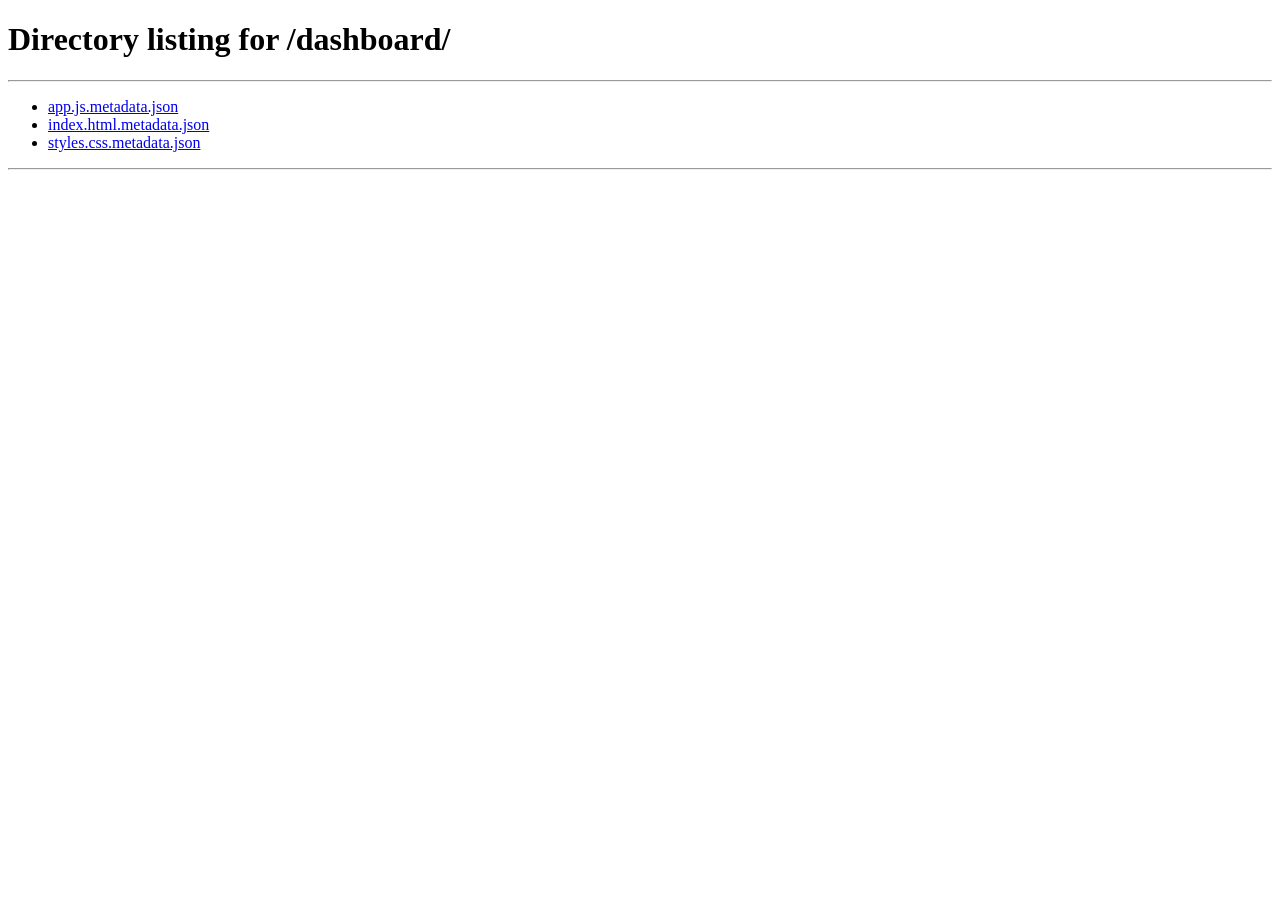
<file: index.html>
<!DOCTYPE html>
<html lang="en">
<head>
  <meta charset="UTF-8">
  <meta http-equiv="refresh" content="0; url=./dashboard/" />
  <title>Redirecting…</title>
  <style>
    body{font-family:Arial,Helvetica,sans-serif;text-align:center;padding-top:2rem;background:#f5f5dc;color:#2c3e50;}
  </style>
</head>
<body>
  <p>Redirecting to the DevSecOps Correlation dashboard…</p>
  <p>If you are not redirected automatically, <a href="./dashboard/">click here</a>.</p>
</body>
</html>
</file>
